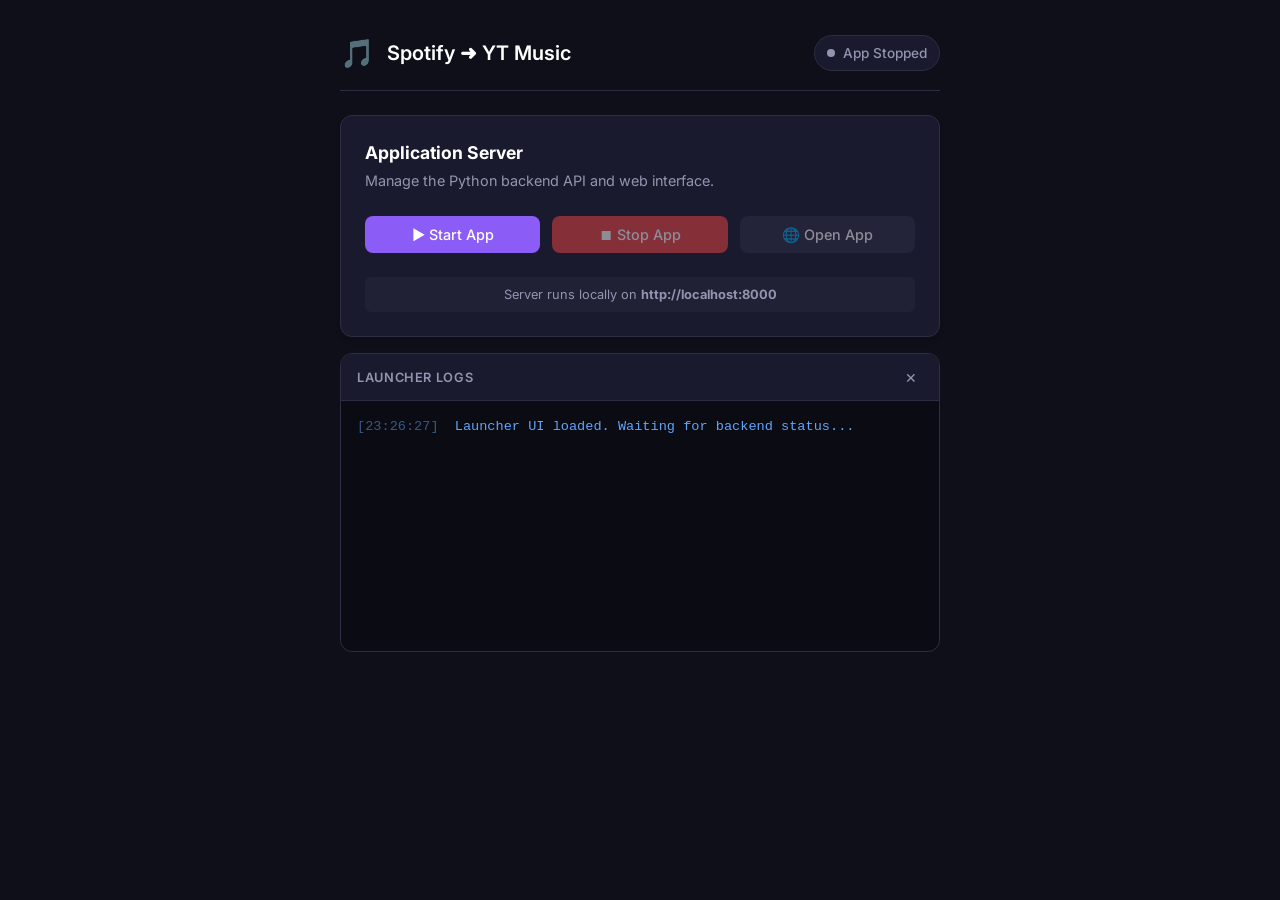
<file: launcher-web/index.html>
<!DOCTYPE html>
<html lang="en">
<head>
    <meta charset="UTF-8">
    <meta name="viewport" content="width=device-width, initial-scale=1.0">
    <title>Spotify Sync Launcher</title>
    <link href="https://fonts.googleapis.com/css2?family=Inter:wght@400;500;600;700&display=swap" rel="stylesheet">
    <link rel="stylesheet" href="styles.css">
</head>
<body>
    <div class="container">
        <header>
            <div class="logo">
                <span class="logo-icon">🎵</span>
                <h1>Spotify ➜ YT Music</h1>
            </div>
            <div class="status-badge" id="status-badge">
                <div class="status-dot"></div>
                <span id="status-text">Checking Status...</span>
            </div>
        </header>

        <main>
            <div class="card" id="launcher-card">
                <h2>Application Server</h2>
                <p>Manage the Python backend API and web interface.</p>
                
                <div class="actions">
                    <button id="btn-start" class="btn primary" disabled>▶ Start App</button>
                    <button id="btn-stop" class="btn danger" disabled>⏹ Stop App</button>
                    <button id="btn-open" class="btn secondary" disabled>🌐 Open App</button>
                </div>

                <div class="port-info">
                    Server runs locally on <strong>http://localhost:8000</strong>
                </div>
            </div>

            <div class="log-container">
                <div class="log-header">
                    <h3>Launcher Logs</h3>
                    <button id="btn-clear-logs" class="btn text-only" title="Clear Logs">✕</button>
                </div>
                <div id="log-output" class="log-output">
                    <!-- Logs injected via JS -->
                </div>
            </div>
        </main>
    </div>

    <script src="app.js"></script>
</body>
</html>
</file>
<file: launcher-web/styles.css>
:root {
    --bg-main: #0f0f1a;
    --bg-sec: #1a1a2e;
    --border: #2d2d44;
    --text: #ffffff;
    --text-sec: #9494b0;
    --primary: #8b5cf6;
    --primary-hover: #7c3aed;
    --succ: #22c55e;
    --err: #ef4444;
    --err-hover: #dc2626;
    --warn: #f59e0b;
}

* {
    box-sizing: border-box;
    margin: 0;
    padding: 0;
}

body {
    background-color: var(--bg-main);
    color: var(--text);
    font-family: 'Inter', -apple-system, sans-serif;
    line-height: 1.5;
    min-height: 100vh;
    display: flex;
    justify-content: center;
    padding: 2rem;
}

.container {
    width: 100%;
    max-width: 600px;
    display: flex;
    flex-direction: column;
    gap: 1.5rem;
}

header {
    display: flex;
    align-items: center;
    justify-content: space-between;
    padding-bottom: 1rem;
    border-bottom: 1px solid var(--border);
}

.logo {
    display: flex;
    align-items: center;
    gap: 0.75rem;
}

.logo-icon {
    font-size: 1.75rem;
}

h1 {
    font-size: 1.25rem;
    font-weight: 600;
}

.status-badge {
    background-color: var(--bg-sec);
    border: 1px solid var(--border);
    padding: 0.4rem 0.75rem;
    border-radius: 99px;
    font-size: 0.85rem;
    font-weight: 500;
    display: flex;
    align-items: center;
    gap: 0.5rem;
}

.status-dot {
    width: 8px;
    height: 8px;
    border-radius: 50%;
    background-color: var(--text-sec);
    transition: background-color 0.2s;
}

.status-badge.running .status-dot { background-color: var(--succ); box-shadow: 0 0 8px var(--succ); }
.status-badge.stopped .status-dot { background-color: var(--text-sec); }
.status-badge.working .status-dot { background-color: var(--warn); animation: pulse 1s infinite alternate; }

@keyframes pulse {
    0% { opacity: 0.6; }
    100% { opacity: 1; box-shadow: 0 0 8px var(--warn); }
}

.card {
    background-color: var(--bg-sec);
    border: 1px solid var(--border);
    border-radius: 12px;
    padding: 1.5rem;
    box-shadow: 0 4px 6px -1px rgba(0, 0, 0, 0.1), 0 2px 4px -1px rgba(0, 0, 0, 0.06);
}

.card h2 {
    font-size: 1.1rem;
    margin-bottom: 0.25rem;
}

.card p {
    color: var(--text-sec);
    font-size: 0.9rem;
    margin-bottom: 1.5rem;
}

.actions {
    display: flex;
    gap: 0.75rem;
    margin-bottom: 1.5rem;
}

.btn {
    border: none;
    border-radius: 8px;
    padding: 0.6rem 1.25rem;
    font-size: 0.9rem;
    font-weight: 500;
    font-family: inherit;
    cursor: pointer;
    transition: all 0.2s;
    display: inline-flex;
    align-items: center;
    justify-content: center;
    gap: 0.5rem;
    flex: 1;
}

.btn:disabled {
    opacity: 0.5;
    cursor: not-allowed;
    pointer-events: none;
}

.btn.primary {
    background-color: var(--primary);
    color: white;
}
.btn.primary:not(:disabled):hover { background-color: var(--primary-hover); }

.btn.secondary {
    background-color: var(--border);
    color: var(--text);
}
.btn.secondary:not(:disabled):hover { background-color: #3f3f5a; }

.btn.danger {
    background-color: var(--err);
    color: white;
}
.btn.danger:not(:disabled):hover { background-color: var(--err-hover); }

.btn.text-only {
    background: transparent;
    color: var(--text-sec);
    padding: 0.4rem;
    flex: none;
}
.btn.text-only:hover { color: var(--text); background: rgba(255,255,255,0.05); }

.port-info {
    font-size: 0.8rem;
    color: var(--text-sec);
    text-align: center;
    background: rgba(255,255,255,0.03);
    padding: 0.5rem;
    border-radius: 6px;
}

.log-container {
    background-color: #0b0b14;
    border: 1px solid var(--border);
    border-radius: 12px;
    display: flex;
    flex-direction: column;
    overflow: hidden;
    margin-top: 1rem;
}

.log-header {
    display: flex;
    justify-content: space-between;
    align-items: center;
    padding: 0.5rem 1rem;
    border-bottom: 1px solid var(--border);
    background-color: var(--bg-sec);
}

.log-header h3 {
    font-size: 0.8rem;
    color: var(--text-sec);
    font-weight: 600;
    text-transform: uppercase;
    letter-spacing: 0.05em;
}

.log-output {
    padding: 1rem;
    height: 250px;
    overflow-y: auto;
    font-family: 'Consolas', 'Courier New', monospace;
    font-size: 0.85rem;
    display: flex;
    flex-direction: column;
    gap: 0.25rem;
}

.log-entry { color: var(--text-sec); word-break: break-all; }
.log-entry.info { color: #60a5fa; }
.log-entry.success { color: var(--succ); }
.log-entry.warn { color: var(--warn); }
.log-entry.error { color: var(--err); }

/* Scrollbar */
::-webkit-scrollbar { width: 8px; height: 8px; }
::-webkit-scrollbar-track { background: var(--bg-sec); }
::-webkit-scrollbar-thumb { background: var(--border); border-radius: 4px; }
::-webkit-scrollbar-thumb:hover { background: #3f3f5a; }
</file>
